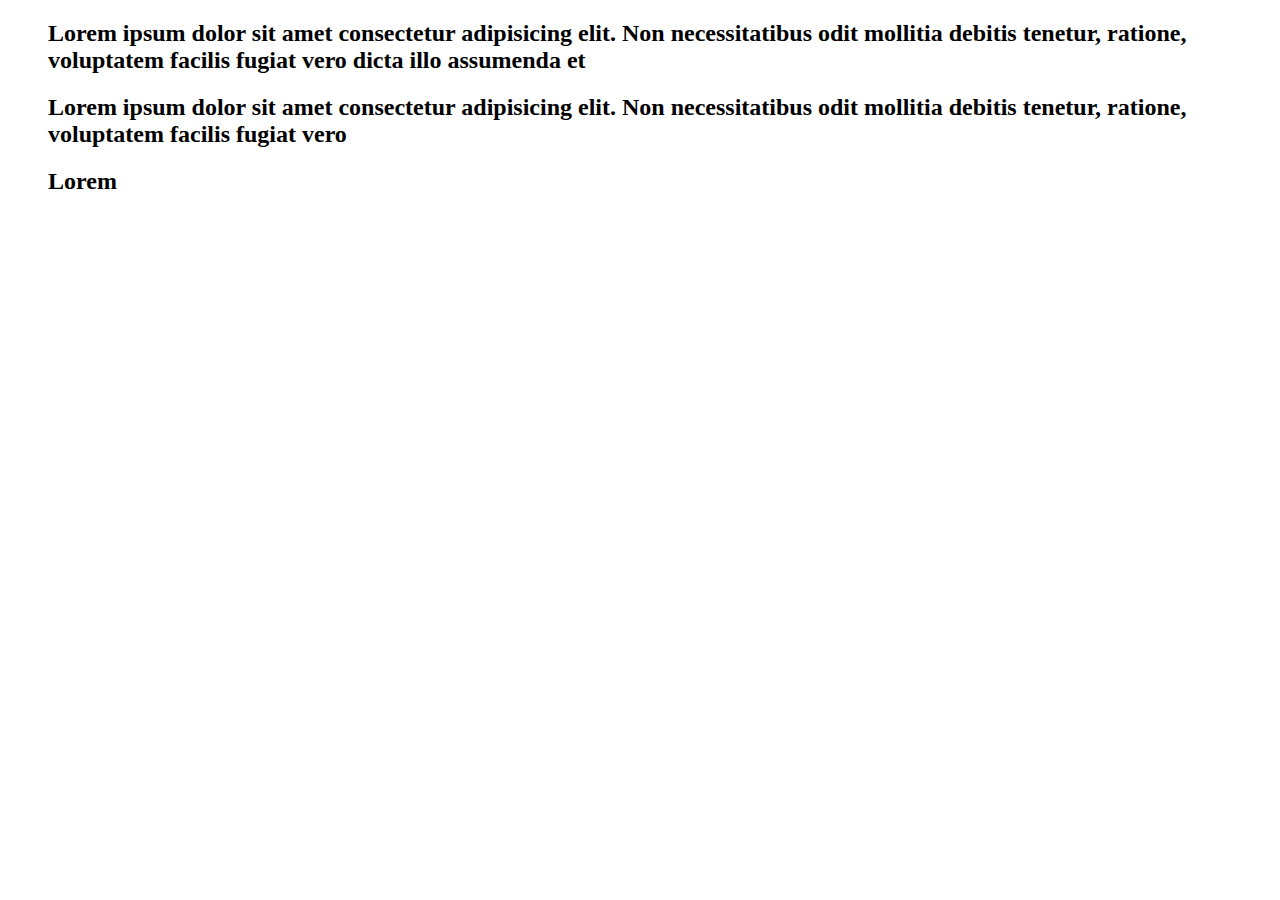
<file: Lesson_6_2/index.html>
<!DOCTYPE html>
<html lang="en">
  <head>
    <meta charset="UTF-8" />
    <meta http-equiv="X-UA-Compatible" content="IE=edge" />
    <meta name="viewport" content="width=device-width, initial-scale=1.0" />
    <link rel="stylesheet" href="style.css" />
    <title>Document</title>
  </head>

  <body>
    <!-- ?=================================================== -->
    <!--          *Створюємо HTML-елемент (кнопку):           -->
    <!-- ?=================================================== -->
    <!-- <button class="js-click">Click</button>

    <div class="js-container container"></div> -->

    <!-- ?=================================================== -->
    <!--           *Текст, який відображається по кліку:      -->
    <!--           *(розкриваються ...)                       -->
    <!-- ?=================================================== -->

    <!-- <h1 class="js-title">Lorem ipsum dolor sit amet consectetur</h1> -->

    <!-- ?============================================================ -->
    <!--        *Рисіч (30:30)--Декілька текстів різної довжини        -->
    <!-- ?============================================================ -->

    <ul>
      <li>
        <h2 class="js-title">
          Lorem ipsum dolor sit amet consectetur adipisicing elit. Non
          necessitatibus odit mollitia debitis tenetur, ratione, voluptatem
          facilis fugiat vero dicta illo assumenda et
        </h2>
      </li>
      <li>
        <h2 class="js-title1">
          Lorem ipsum dolor sit amet consectetur adipisicing elit. Non
          necessitatibus odit mollitia debitis tenetur, ratione, voluptatem
          facilis fugiat vero
        </h2>
      </li>
      <li>
        <h2 class="js-title2">Lorem</h2>
      </li>
    </ul>

    <!-- <input type="text" class="js-input"> -->

    <!-- <a href="https://www.admin.edu.goit.global/uk/learn/5329046/2294/2295/autocheck">link</a> -->
    <!-- <form action="submit" class="js-form">
        <input type="text" name="userName">
        <input type="email" name="userEmail">
        <input type="number" name="userAge">
        <button>Submit</button>
    </form> -->
    <!-- <div>
        <h2>Обрані авто</h2>
        <ul class="js-favorite-list"></ul>
    </div>
    <form action="submit" class="js-search-form">
        <input type="text" name="query">
        <select name="select">
            <option value="car">Марка</option>
            <option value="type">Модель</option>
        </select>
        <button>Пошук</button>
    </form>
    <ul class="js-list">

    </ul> -->

    <!-- <ul id="categories">
      <li class="item">
        <h2>Animals</h2>
        <ul>
          <li>Cat</li>
          <li>Hamster</li>
          <li>Horse</li>
          <li>Parrot</li>
        </ul>
      </li>
      <li class="item">
        <h2>Products</h2>
        <ul>
          <li>Bread</li>
          <li>Prasley</li>
          <li>Cheese</li>
        </ul>
      </li>
      <li class="item">
        <h2>Technologies</h2>
        <ul>
          <li>HTML</li>
          <li>CSS</li>
          <li>JavaScript</li>
          <li>React</li>
          <li>Node.js</li>
        </ul>
      </li>
    </ul> -->
    <script src="./script.js"></script>
  </body>
</html>
</file>
<file: Lesson_6_2/style.css>
.container {
  width: 50px;
  height: 50px;
  background-color: palevioletred;
}

.tog {
  display: none;
}

ul {
  list-style: none;
}

.js-favorite {
  width: 20px;
}
.js-favorite-active {
  color: gold;
}
</file>
